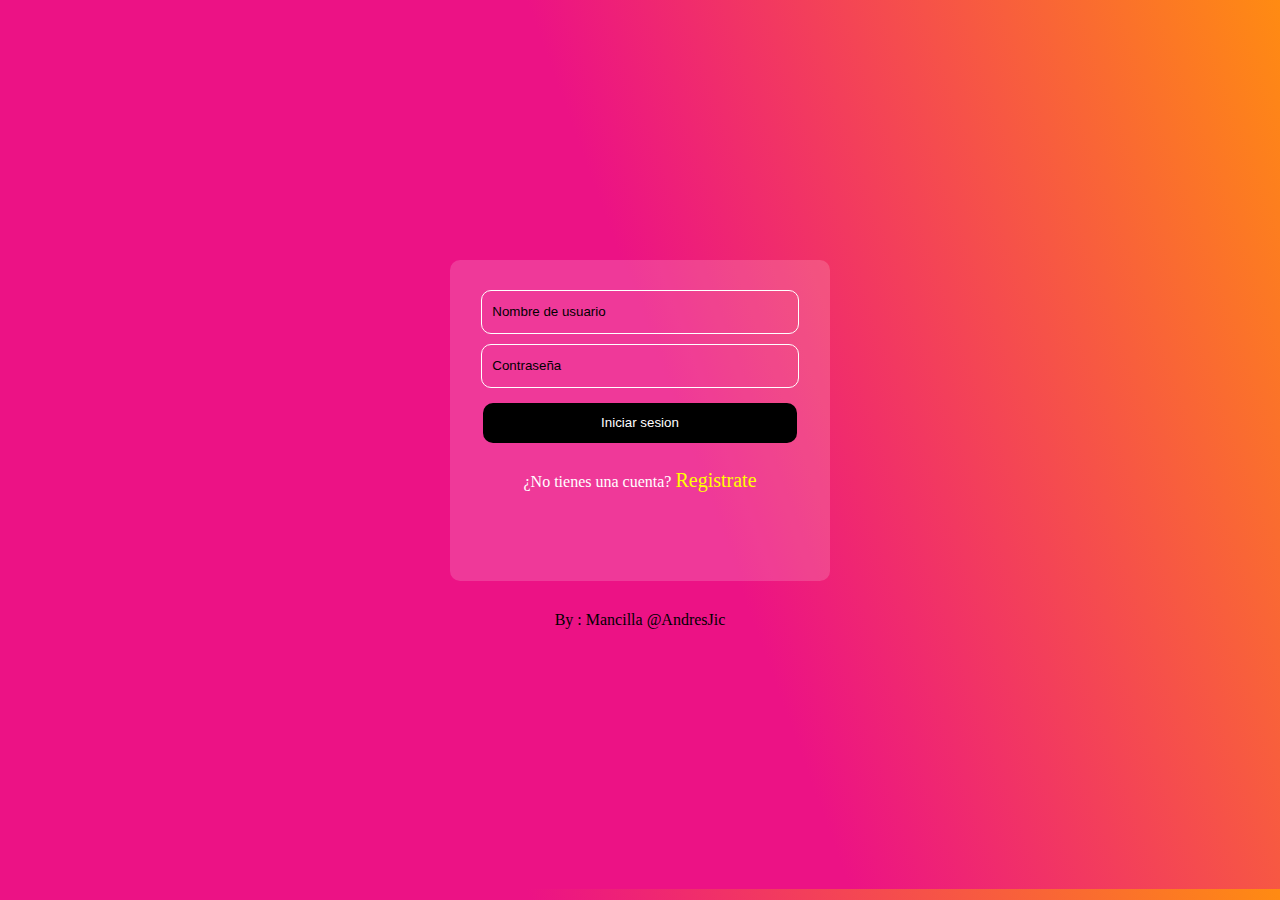
<file: index.html>
<!DOCTYPE html>
<html lang="en">
<head>
    <meta charset="UTF-8">
    <meta name="viewport" content="width=device-width, initial-scale=1.0">
    <title>NGL | Inicio de sesion | Copia</title>
    <link rel="stylesheet" href="css/style.css">
</head>
<body>
    <main>
        <form action="controllers/iniciarSesion.php" method="POST">
            <input type="text" placeholder="Nombre de usuario" name="user">
            <input type="text" placeholder="Contraseña" name="pass">
            <button>Iniciar sesion</button>
            <p>¿No tienes una cuenta?  <a href="pages/registro.html">Registrate</a></p>
        </form>
        By : Mancilla @AndresJic
    </main>

    
</body>
</html>
</file>
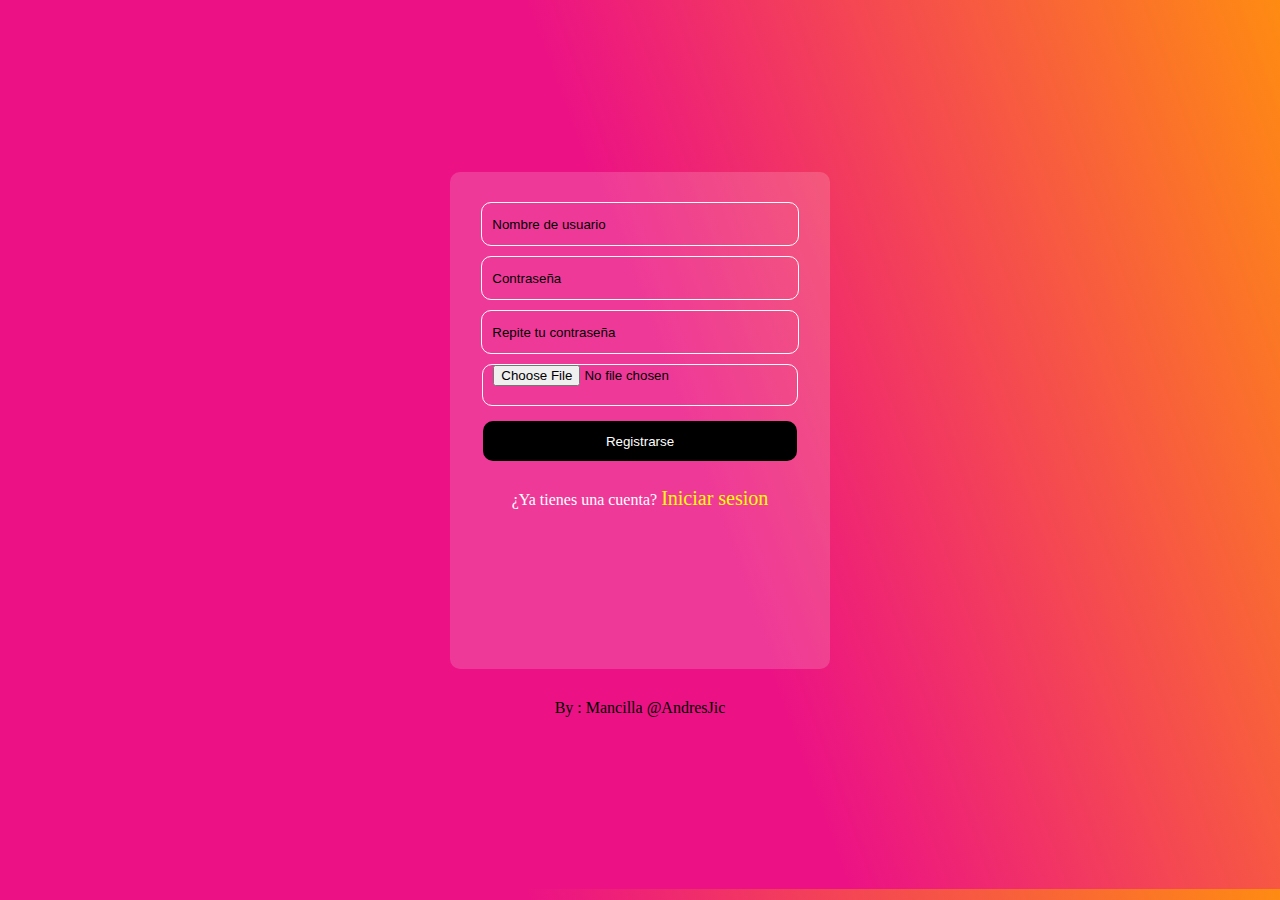
<file: pages/registro.html>
<!DOCTYPE html>
<html lang="en">
<head>
    <meta charset="UTF-8">
    <meta name="viewport" content="width=device-width, initial-scale=1.0">
    <title>NGL | Registro | Copia</title>
    <link rel="stylesheet" href="../css/style.css">
    
</head>
<body>
    <main>
        <form class="form" action="../controllers/insertarUser.php" method="post" enctype="multipart/form-Data">
            <input type="text" name="Nombreuser" placeholder="Nombre de usuario">
            <input type="text" name="contraseña" placeholder="Contraseña">
            <input type="text" name="contraseña2" placeholder="Repite tu contraseña">
            <input type="file" name="foto" accept=".jpeg, .jpg, .png, .gif">
            <button>Registrarse</button>
            <p>¿Ya tienes una cuenta? <a href="../index.html">Iniciar sesion</a></p>
        </form>
        By : Mancilla @AndresJic
    </main>
</body>
</html>
</file>
<file: css/style.css>
body{
    background: rgb(236,18,133);
background: linear-gradient(70deg, rgba(236,18,133,1) 53%, rgba(255,139,18,1) 100%);
}

main{
    width: 100%;
    height: 97vh;
    display: flex;
    justify-content: center;
    align-items: center;
    flex-direction: column;
}

form{
    display: flex;
    flex-direction: column;
    align-items: center;
    gap: 10px;
    width: 30%;
    height: 30%;
    background-color: rgba(255, 255, 255, 0.164);
    padding: 30px 0;
    border-radius: 10px;
    margin-bottom: 30px;
}

input{
    width: 80%;
    height: 40px;
    border-radius: 10px;
    outline: none;
    border: 0.5px solid white;
    padding-left: 10px;
    background-color: transparent;
    color: black;
}

input::placeholder{
    color: black;
}

button{
    width: 83%;
    height: 40px;
    border-radius: 10px;
    border: none;
    margin-top: 5px;
    background-color: black;
    color: white;
    transition: 1s;
}

button:hover{
    cursor: pointer;
    transform: scale(1.1);
}

.form{
    height: 50%;
}

p{
    color: white;
}
a{
    text-decoration: none;
    color: yellow;
    font-size: 20px;
}

@media screen and (min-width:320px) and (max-width:580px){
    form{
        width: 90%;
    }
}
</file>
